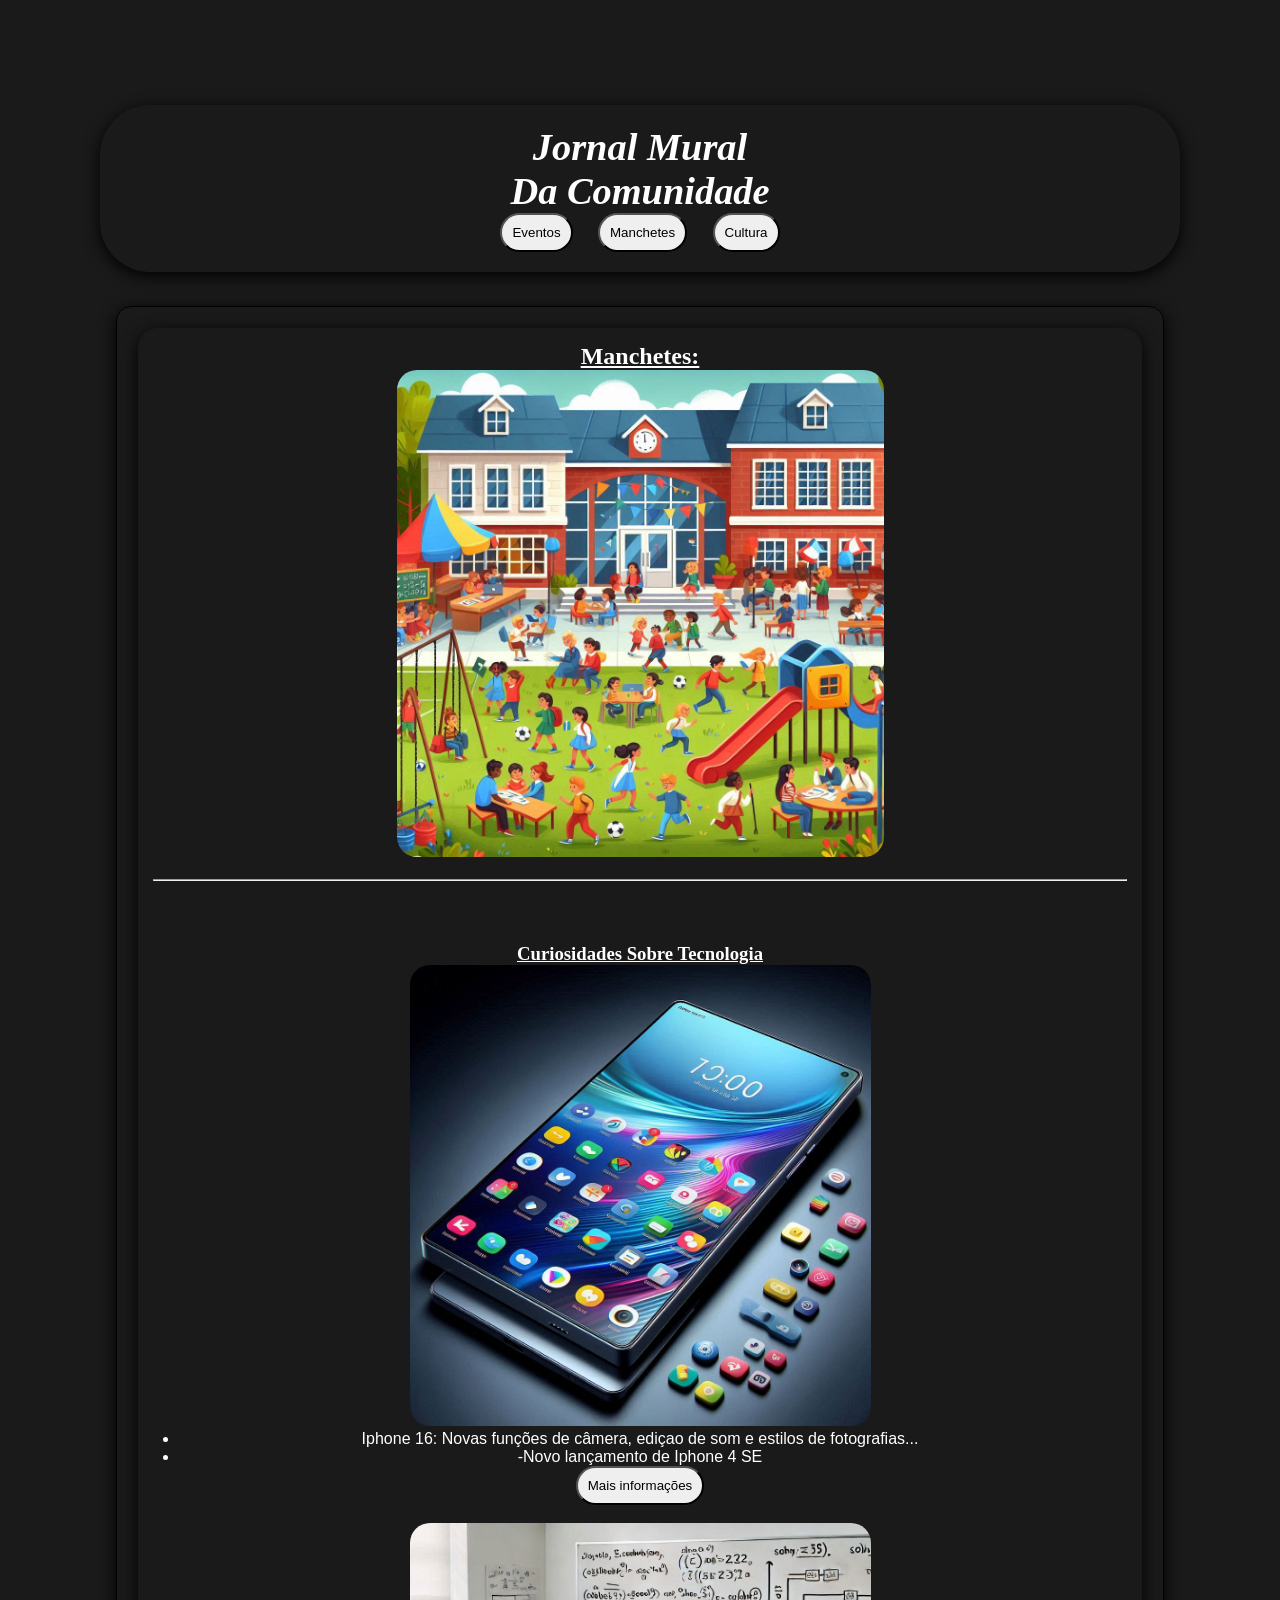
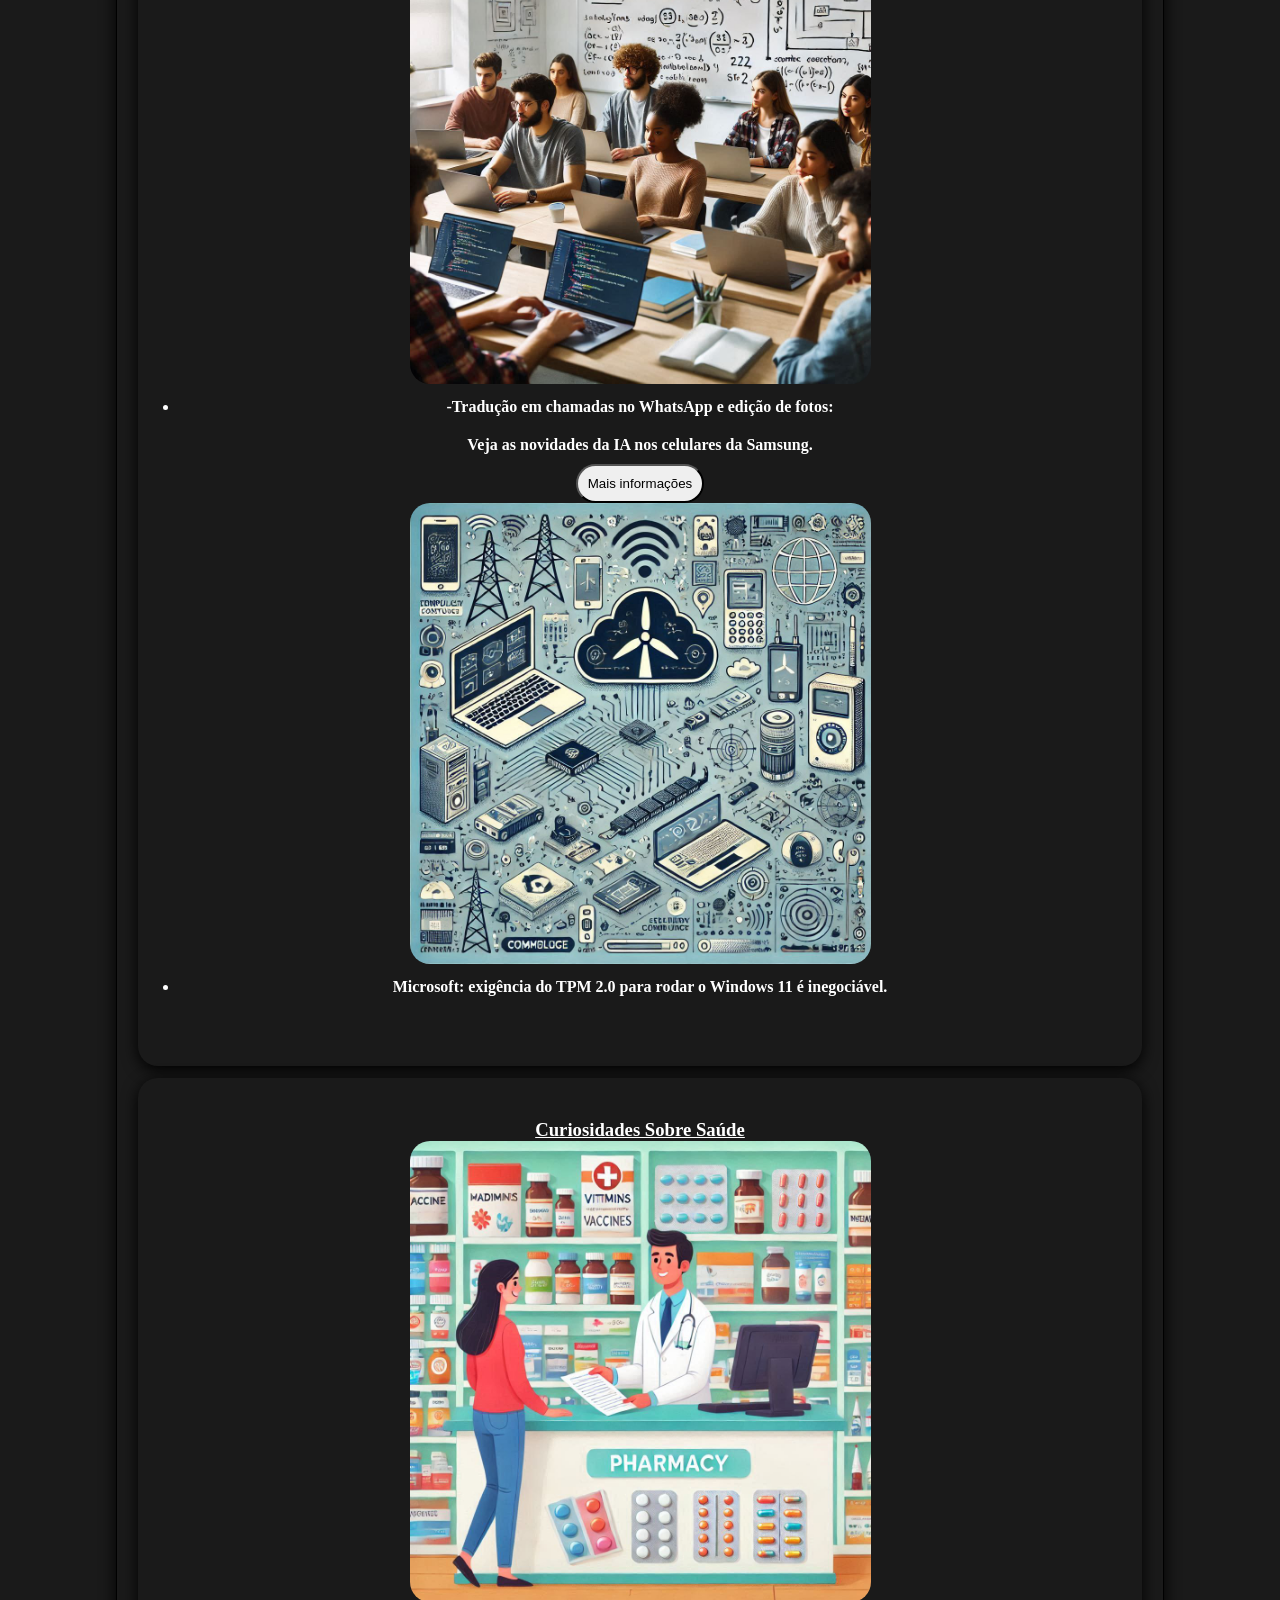
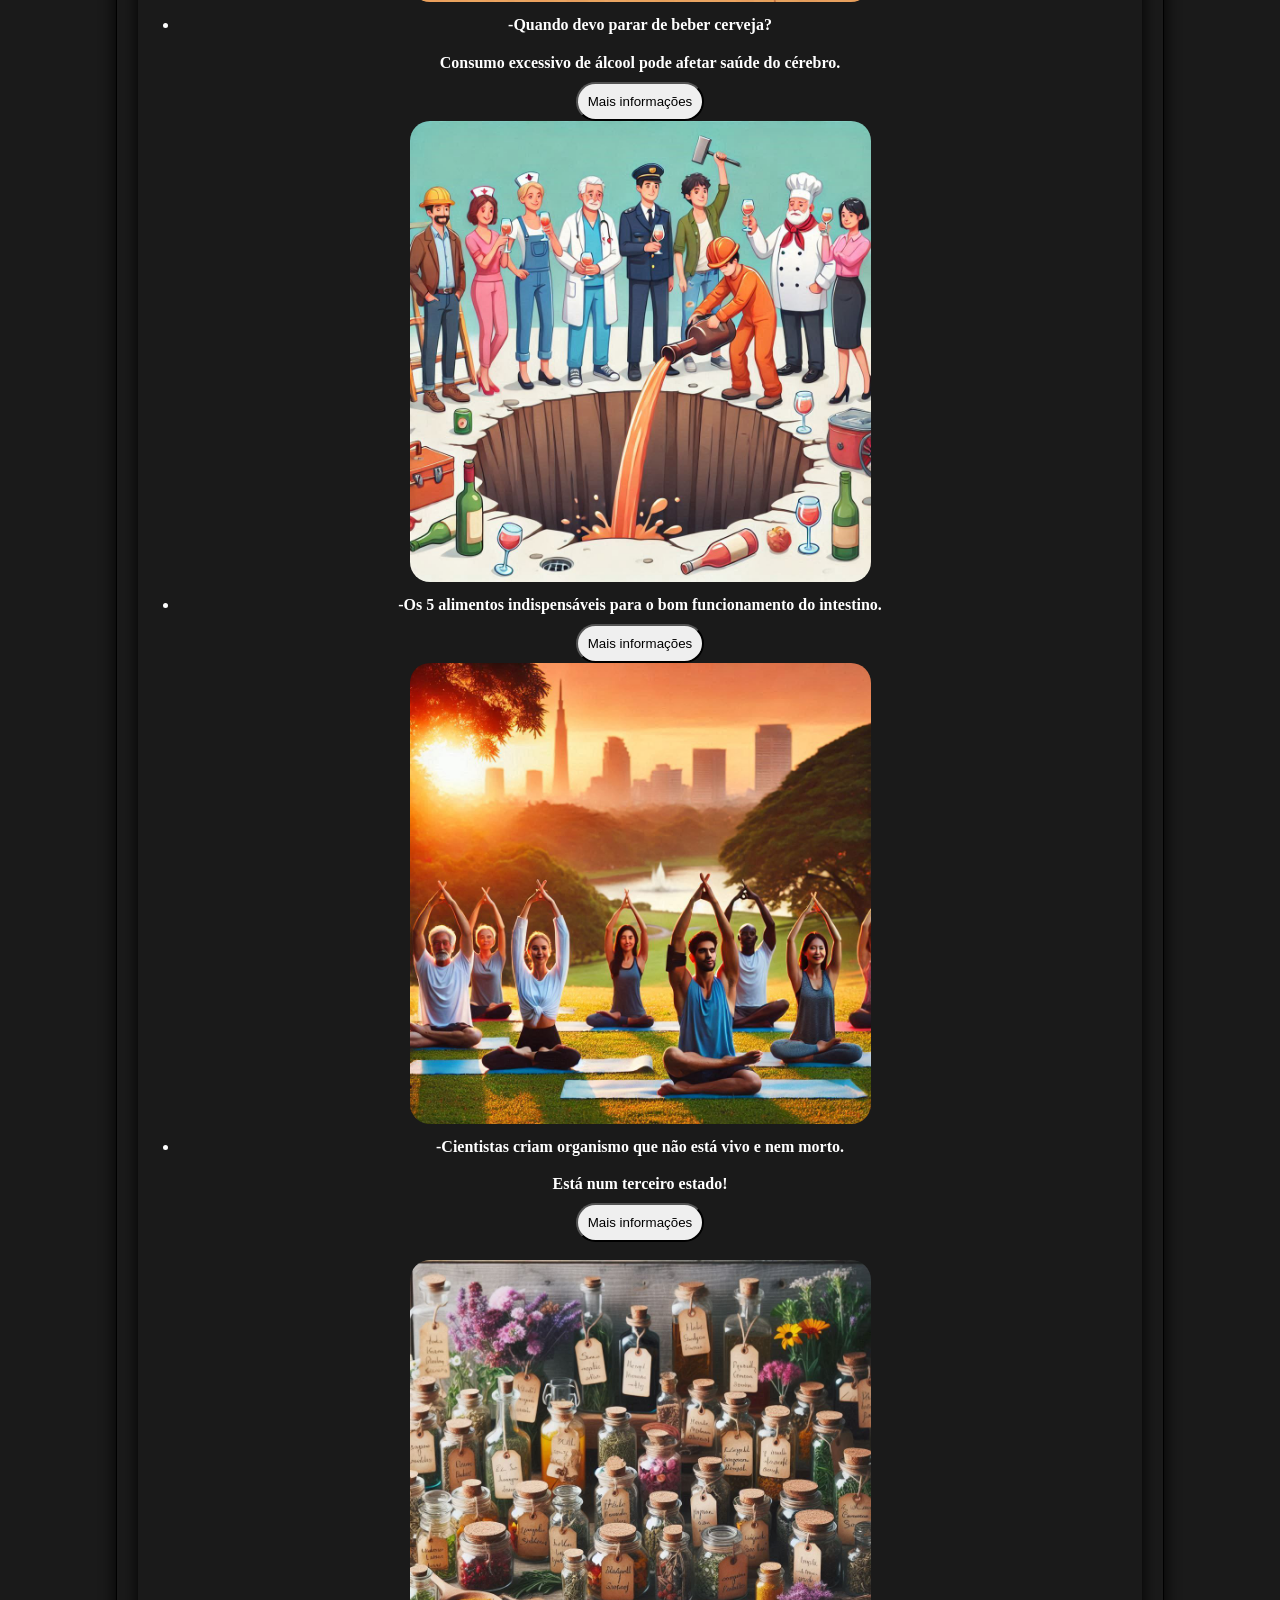
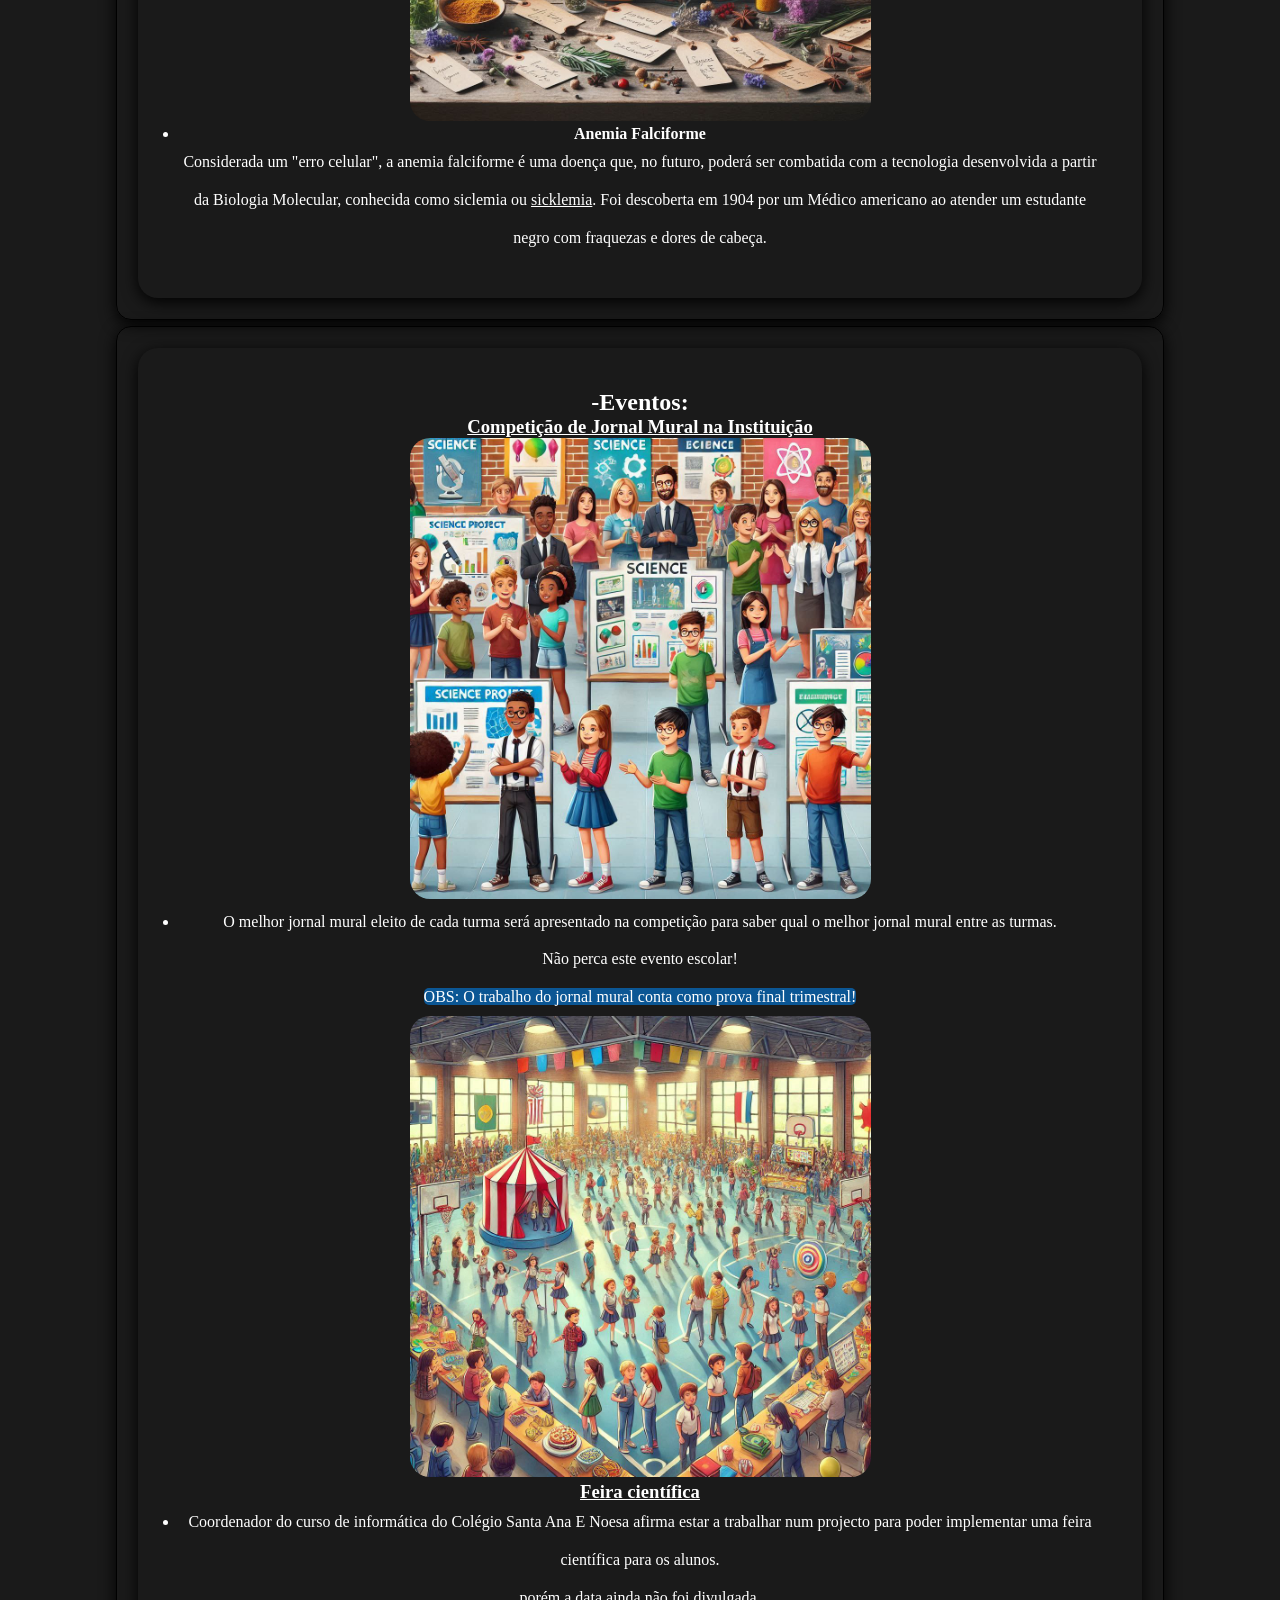
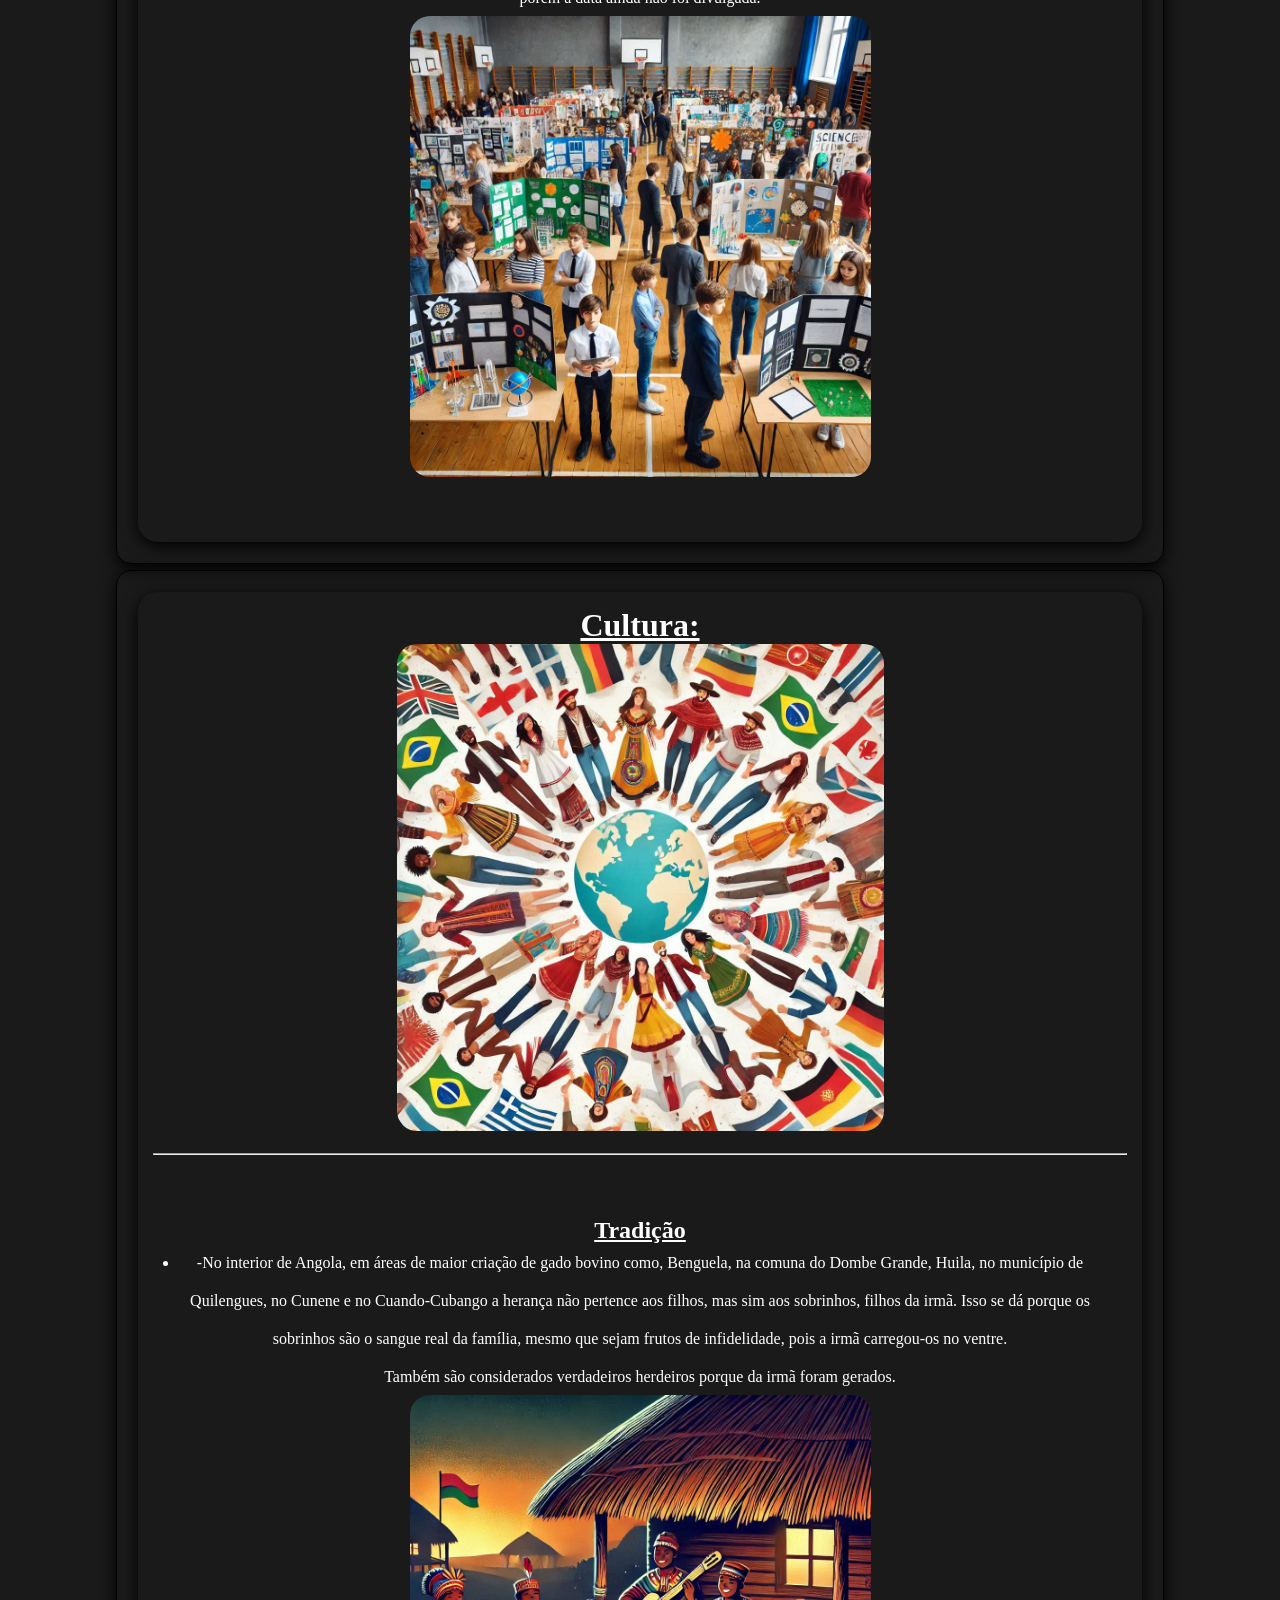
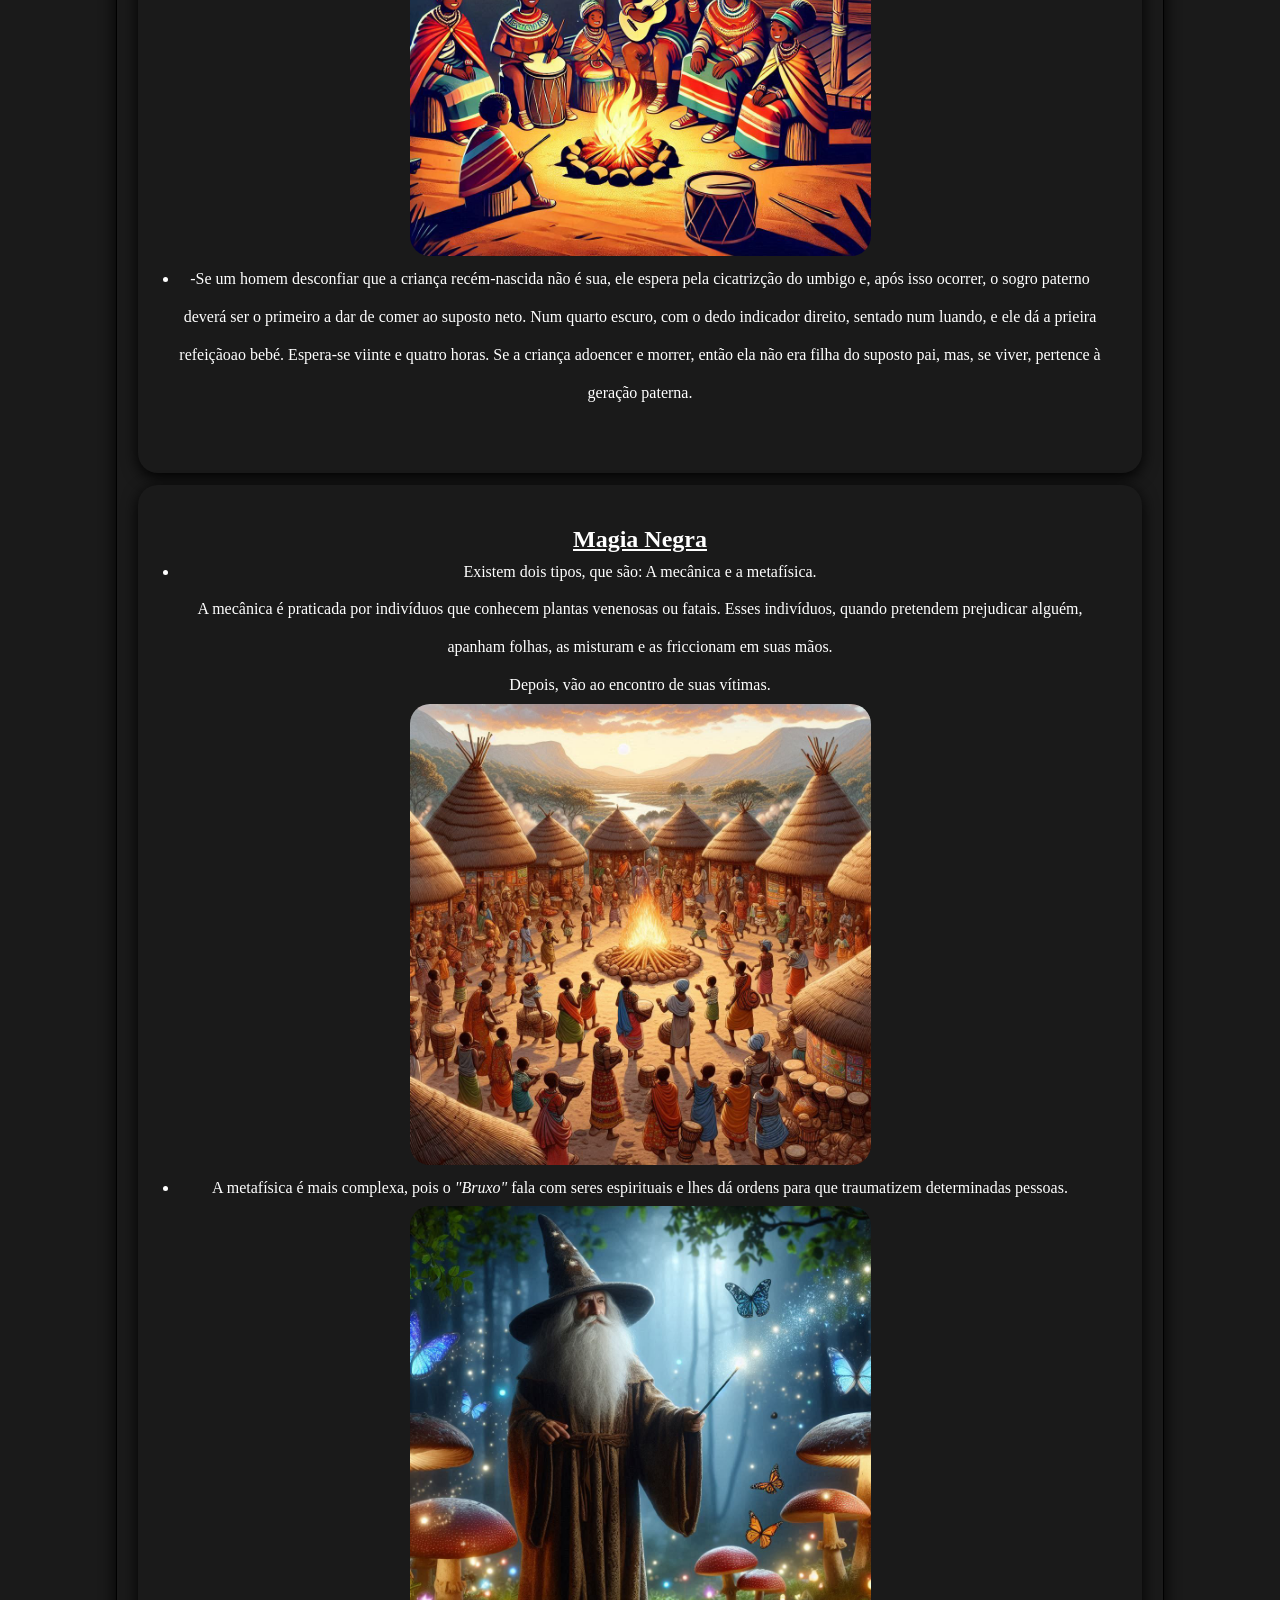
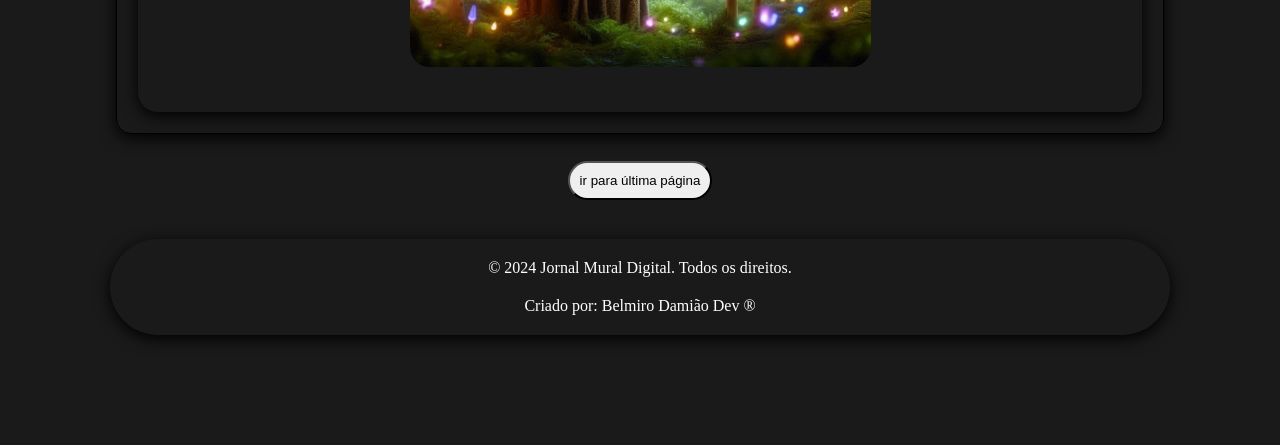
<file: jornal2.html>
<!DOCTYPE html>
<html lang="pt-pt">
<head>
  <meta charset="UTF-8">
  <meta name="viewport" content="width=device-width, initial-scale=1.0">
  <title>Jornal Mural Digital</title>
  <link rel="stylesheet" href="estilo/mural1.css">
</head>
<body>

  <header>
    <h1>Jornal Mural <br> Da Comunidade</h1>
    <nav>
      <ul>
        <li><a href="#eventos"><button type="reset">Eventos</button></a></li>
        <li><a href="#manchetes"><button type="reset">Manchetes</button></a></li>
        <li><a href="#cultura"><button type="reset">Cultura</button></a></li>
      </ul>
    </nav>
  </header>
  <br>
  <main>
    <div class="container">
     <div class="card">
      <ins><h2>Manchetes:</h2></ins>
      <img src="img/IMG-20241208-WA0085.jpg" alt="...">
      <br>
      <br>
      <hr>
      <br>
      <br>
      <div class="div04">
       <section id="manchetes">
         <article>
          <h3><ins>Curiosidades Sobre Tecnologia</ins></h3>
          <img src="img/IMG-20241209-WA0017.jpg" alt="inf" width="300px"><ul><p>
          <li>Iphone 16: Novas funções de câmera, ediçao de som  e estilos de fotografias... </li>     
          <li>-Novo lançamento de Iphone 4 SE</li></p>
          <a href="http://bit.ly/3U6XOc4"><button type="reset">Mais informações</button></a>
          <br>
          <br>
          <img src="img/IMG-20241209-WA0010.jpg" alt="...">
          <li><p><strong>-Tradução em chamadas no WhatsApp e edição de fotos: <br> Veja as novidades da IA nos celulares da Samsung.</strong></p></li>
          <a href="http://bit.ly/3Bloauu"><button type="reset">Mais informações</button></a></p>
          <img src="img/IMG-20241208-WA0077.jpg" alt="...">
          <li><p><strong>Microsoft: exigência do TPM 2.0 para rodar o Windows 11 é inegociável.</strong></p>
         </li>
      </ul>
    </div>
  </div>
      <div class="card">
        <div class="div05">
         <h3><ins>Curiosidades Sobre Saúde</ins></h3>
          <ul>
          <img src="img/IMG-20241208-WA0078.jpg" alt="saude" width="300px">
          <li><p><strong>-Quando devo parar de beber cerveja? <br> Consumo excessivo de álcool pode afetar saúde do cérebro.</strong></p>
          </li>
          <a href="http://oglobo.globo.com/saude/noticia/2024/10/16/quando-devo-parar-de-beber-cerveja-consumo-excessivo-de-alcool-pode-afetar-saude-do-cerebro-entenda-ghtml"><button type="reset">Mais informações</button></a></p>
          <img src="img/IMG-20241209-WA0015.jpg" alt="...">
          <li><p><strong>-Os 5 alimentos indispensáveis para o bom funcionamento do intestino.</strong></p> 
          
          <a href="http://oglobo.globo.com/saude/noticia/2024/10/08/os-5-alimetntos-indispensaveis-para-o-bom-funcionamento-do-intestino-ghtlm"><button type="reset">Mais informações</button></a></p>
          <img src="img/IMG-20241209-WA0009.jpg" alt="...">
          <li><p><strong>-Cientistas criam organismo que não está vivo e nem morto. <br> Está num terceiro estado!</strong></p></li>
          <a href="https://tek.sapo.pt/noticias/ciencia/artigo/cientistas-craim-organismo-que-nao-esta-vivo-nem-morto-esta-num-terceiro-estado-"><button type="reset">Mais informações</button></a> 
          <br>
          <br>
          <img src="img/IMG-20241209-WA0018.jpg" alt="...">
          <li><h4><strong>Anemia Falciforme</strong></h4>
          <p>Considerada um "erro celular", a anemia falciforme é uma doença que, no futuro, poderá ser combatida com a tecnologia desenvolvida a partir da Biologia Molecular, conhecida como siclemia ou <ins>sicklemia</ins>. Foi descoberta em 1904 por um Médico americano ao atender um estudante negro com fraquezas e dores de cabeça.</p></li>
          </div>
        </ul>
      </div>
    </div>
  </article>
</section>
    <div class="container">
      <div class="card">
        <div class="div06">
          <section id="eventos">
           <h2>-Eventos:</h2>
           <article>
            <h3><ins>Competição de Jornal Mural na Instituição</ins></h3>
            <img src="img/IMG-20241209-WA0008.jpg" alt="...">
            <ul><li><p>O melhor jornal mural eleito de cada turma será apresentado na competição para saber qual o melhor jornal mural entre as turmas. <br>
            Não perca este evento escolar! <br>
            <mark> OBS: O trabalho do jornal mural conta como prova final trimestral!</mark></p></li>
            <img src="img/IMG-20241208-WA0082.jpg" alt="...">
           <h3><ins>Feira científica</ins></h3>
           <li><p>Coordenador do curso de informática do Colégio Santa Ana E Noesa afirma estar a trabalhar num projecto para poder implementar uma feira científica para os alunos. <br> porém a data ainda não foi divulgada.</p>
          <img src="img/IMG-20241209-WA0007.jpg" alt="..."></li></ul>   
      </article>
    </section>
   </div>
  </div>
 </div>
</div>
<div class="container">

   <div class="card">
  <h1><ins>Cultura:</ins></h1>
      <img src="img/IMG-20241208-WA0086.jpg" alt="...">
      <br>
      <br>
      <hr>
      <br>
      <br>
     <div class="div07">
      <section id="cultura">
        <article>
         <h2><ins>Tradição</ins></h2>
         <ul>
         <li> <p>
         -No interior de Angola, em áreas de maior criação de gado bovino como, Benguela, na comuna do Dombe Grande, Huila, no município de Quilengues, no Cunene e no Cuando-Cubango a herança não pertence aos filhos, mas sim aos sobrinhos, filhos da irmã. Isso se dá porque os sobrinhos são o sangue real da família, mesmo que sejam frutos de infidelidade, pois a irmã carregou-os no ventre. <br>
         Também são considerados verdadeiros herdeiros porque da irmã foram gerados. </p></li> 
         <img src="img/IMG-20241208-WA0083.jpg" alt="...">
        <li><p> -Se um homem desconfiar que a criança recém-nascida não é sua, ele espera pela cicatrizção do umbigo e, após isso ocorrer, o sogro paterno deverá ser o primeiro a dar de comer ao suposto neto. Num quarto escuro, com o dedo indicador direito, sentado num luando, e ele dá a prieira refeiçãoao bebé. Espera-se viinte e quatro horas. Se a criança adoencer e morrer, então ela não era filha do suposto pai, mas, se viver, pertence à geração paterna.</p></li></ul>
     </div>
  </div>
    <div class="card">
      <div class="div08">
       <h2><ins>Magia Negra</ins></h2>
       <ul><li><p>
       Existem dois tipos, que são: 
       A mecânica e a metafísica. 
       <br>
       A mecânica é praticada por indivíduos que conhecem plantas venenosas ou fatais. Esses indivíduos, quando pretendem prejudicar alguém, apanham folhas, as misturam e as friccionam em suas mãos. 
       <br>
       Depois, vão ao encontro de suas vítimas.</p></li>
       <img src="img/IMG-20241208-WA0084.jpg" alt="...">
       <li><p>A metafísica é mais complexa, pois o <i>"Bruxo"</i> fala com seres espirituais e lhes dá ordens para que traumatizem determinadas pessoas.</p></li>
       <img src="img/IMG-20241209-WA0006.jpg" alt="..."></ul>

      </article>
    </section>
   </div>
 </div>
 </div>
 </main>
  <div class="button">
    <a href="jornal3.html"><button type="reset">ir para última página</button></a>
  </div>
</div>
  <br>
  <footer>
    <p>&copy; 2024 Jornal Mural Digital. Todos os direitos. <br>
    Criado por: Belmiro Damião Dev &reg;</p>
  </footer>
</body>
</html>
</file>
<file: estilo/mural1.css>
* {
  padding: 0;
  margin: 0;
  box-sizing: border-box;
}

body {
  color: #ffffff;
  font-family: Verdana, Geneva, Tahoma, sans-serif;
  border: 100px solid #1A1A1A;
  background: #1A1A1A;
}

.container {
  box-shadow: 0 8px 16px rgba(0, 0, 0, 0.2);
  border: 1px solid #000;
  display: flex;
  justify-content: space-around;
  align-items: flex-end;
  border-radius: 15px;
  box-shadow: 0 4px 16px rgb(0, 0, 0) ;
  padding: 15px;
  font-size: medium;
  flex-direction: column;
}

.card {
  background: #1A1A1A;
  border-radius: 20px;
  text-align: center;
  box-shadow: 0 4px 16px rgb(0, 0, 0) ;
  padding: 15px;
  font-size: medium;
  min-width: 200px;
}


header {
  background-color: #1A1A1A;
  color: #ffffff;
  padding: 20px;
  text-align: center;
  text-shadow: #ffffff;
  border-radius: 50px; 
  font-style:italic ;
  font-size: larger;
  margin-top: 5px;
  box-shadow: 0 4px 16px rgb(0, 0, 0) ;
}

header:hover {
  transition: all 0.5s ease;
  border-style: outset;
  background-color:#20b2aa ;
  box-shadow: 0 4px 16px rgb(255, 255, 255) ;

}


h1, h2, h4 {
text-decoration:dashed;
font-family: 'Times New Roman', Times, serif;
}

h3 {
  text-decoration:dashed;
font-family: 'Times New Roman', Times, serif;
text-align: center;
}

p {
font-family: 'Times New Roman', Times, serif;
font-style: normal;
line-height: 1cm;
text-align: center;
}

mark {
  background-color:  #047adba2;
  color: #ffffff;
  border-radius: 5px;
  }

nav ul {
  list-style-type: none;
  padding: 0;
}

nav ul li {
  display: inline;
  margin: 0 10px;
}

ul li {
  font-size: medium;
}

ul li:hover {
  font-size: 20px;
}

img {
  border: 8px;
  border-radius: 20px;
  flex-wrap: wrap;
  width: 50%;
  }

img:hover {
box-shadow: 0 4px 16px rgb(255, 255, 255);
text-align: center;
transition: transform 2.1s ease;
transform: scale(1.1);
}

@keyframes mover {
 from {transform: translateX(0);}
 to {transform: translateX(300px);}
}
 
video {
  border-radius: 20px;
  flex-wrap: wrap;
  width: 50%;
}
table{
  display: none;
}

  table tr th{
    border: 1px solid white;
  }
button {
  color: #000000;
  padding: 10px;
  border-radius: 50px;
  text-align: center;
  
}

.button {
  text-align: center;
  color: #000000;
  padding: 5px;
  background-color:  #ffffff;
  border-radius: 50px;
  background: #1A1A1A;
}


button:hover {
  transition: all 0.5s ease;
  border-style: outset;
  box-shadow: 0 4px 16px rgb(0, 0, 0) ;
  padding: 15px;
  background-color:  #047adba2;
  box-shadow: 0 4px 16px rgb(0, 0, 0) ;

}


ul li {
  text-align: center;

}

main {
  padding: 10px;
}

section {
  margin-bottom: 20px;
  border-radius: 10px;
  display: flex;
  flex-direction: column;
}
div {
  padding: 20px;
  border-radius: 10px;
  margin: 6px;
  flex-wrap: wrap;
  flex-direction: column;
}

.div00 {
  color: #063f8ad3;
  border-radius: 50px;
  background-color: #ffffff;
  padding: 10px;
  text-align: center;
  border-style: double;
  height: auto;
  box-shadow: 0 4px 16px rgb(255, 255, 255) ;
}

.div001 {
  background-color: #2a8acf;
  font-size: 20px;
  border-radius: 30px;
  text-align: center;
  border-color: white;
  border-style: double;
  transform: scale(1.05);
  transition: all 0.5s ease;
  box-shadow: 0 4px 16px rgb(255, 255, 255) ;
}

.div01:hover, .div02:hover, .div04:hover, .div05:hover, .div06:hover, .div07:hover, .div08:hover, .div10:hover {
  background-color: #20b2aa;
  font-size: 20px;
  border-radius: 30px;
  text-align: center;
  border-color: white;
  border-style: double;
  transform: scale(1.05);
  transition: all 0.5s ease;
  box-shadow: 0 4px 16px rgb(255, 255, 255) ;
}

.div03:hover {
  padding: 10px;
  border-radius: 30px;
  background-color: #ffffff;
  font-size: 20px;
  color: #000000;
  text-align: center;
  border-style: outset;
  transform: scale(1.10);
  transition: all 0.5s ease;
  box-shadow: 0 4px 16px rgb(255, 255, 255) ;
}

.div09 {
  background-color: #ffffff;
  border-radius: 50px;
  padding: 10px;
  color: #000000;
  text-align: center;
  border-style: outset;
  box-shadow: 0 4px 16px rgb(255, 255, 255) ;
}

.div10 {
  font-size: 15px;
  text-align: center;
  border-radius: 30px;
  transform: scale(1.05);
  transition: all 0.5s ease;
  box-shadow: 0 4px 16px rgb(0, 0, 0) ;
  margin: 20px;
  }

.arrow-down {
  font-size: 30px;
}

table {
  padding: 10px;
  border: 2px solid #ffffff;
  color: white;
  font-family: 'Times New Roman', Times, serif;
  line-height: 20px;
  text-align: center;
  position: inherit;
}

footer {
  font-style:italic ;
  color: #ffffff;
  text-align: center;
  padding: 10px;
  position: relative;
  bottom: 0;
  min-width: 50%;
  border-radius: 50px;
  margin: 10px;
  box-shadow: 0 4px 16px rgb(0, 0, 0) ;
}

footer:hover {
  font-style:italic ;
  border-style: outset;
  background-color:#20b2aa ;
  box-shadow: 0 4px 16px rgb(255, 255, 255) ;
  }
</file>
